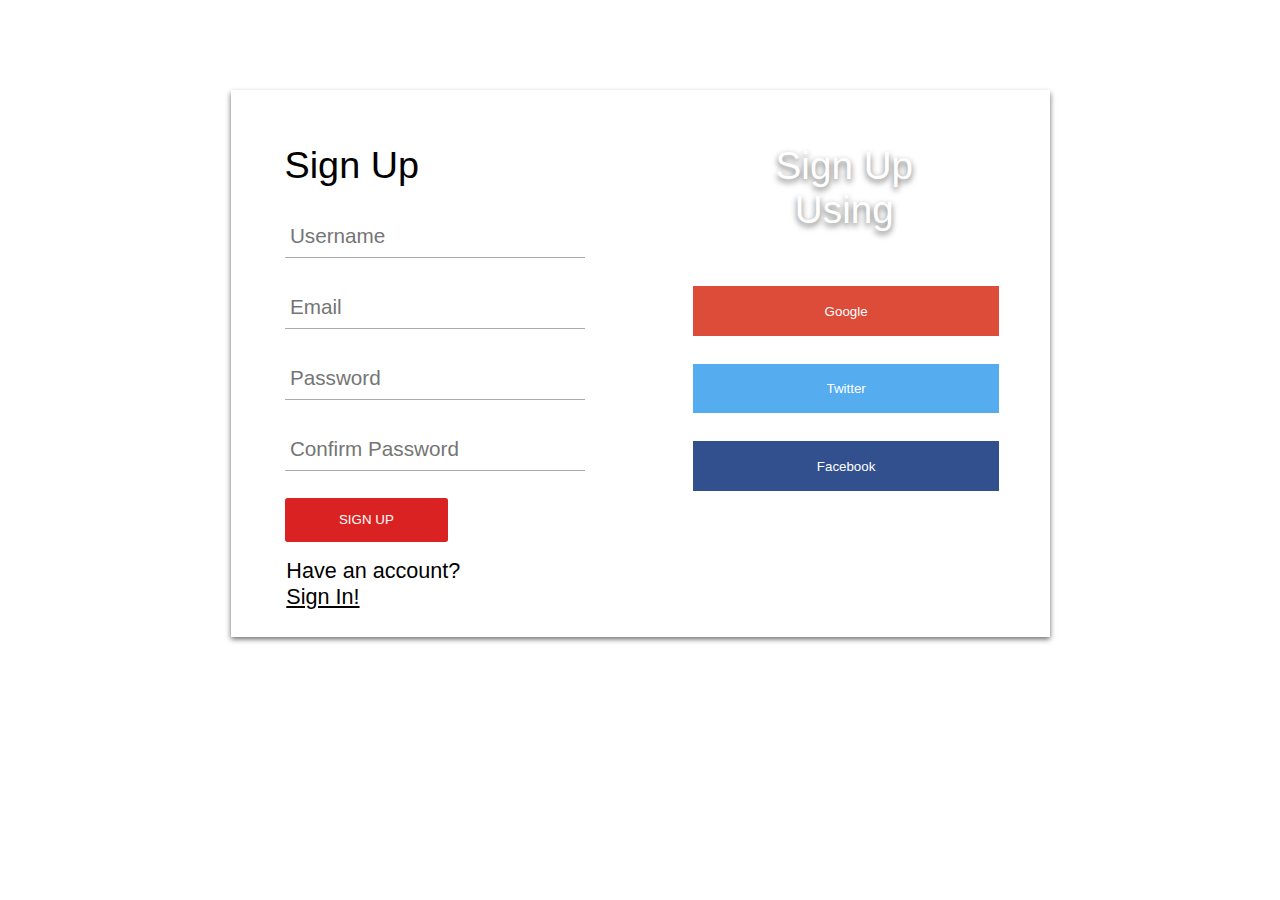
<file: signup.html>
<!DOCTYPE html>
<html lang="en">
<head>
    <meta charset="UTF-8">
    <meta http-equiv="X-UA-Compatible" content="IE=edge">
    <meta name="viewport" content="width=device-width, initial-scale=1.0">
    <title>SignUp</title>
    <link rel="stylesheet" href="signupstyle.css">
</head>
<body>
    
    <div id="login-box">
        
        <div class="left">
            <h1>Sign Up</h1>
            <input type="text" name="username" placeholder="Username">
            <input type="email" name="email" placeholder="Email">
            <input type="password" name="password" placeholder="Password">
            <input type="password" name="password2" placeholder="Confirm Password">
            <input type="submit" name="signup-button" value="Sign Up">
        </div>
        <div class="right">
            <span class="signinwith">Sign Up <br> Using <br></span>
            <button class="social google">Google</button>
            <button class="social twitter">Twitter</button>
            <button class="social facebook">Facebook</button>
        </div>
        <div class="next">
            Have an account? <br>
        <a href="loginhtml.html">Sign In!</a></div>
    </div>






    
    
</body>
</html>
</file>
<file: signupstyle.css>
body{
    margin: 0vh;
    padding: 0vh;
    background: white;
    background-size: cover;
    color: black;
    font-size: 2.4vh;
    font-family: sans-serif;
    font-weight: 300;
}
#login-box{
    position: relative;
    margin: 7% auto;
    height: 60.8vh;
    width: 91vh;
    background: #fff;
    box-shadow: 0vh 0.3vh 0.6vh rgba(0, 0,0, 0.6);
}
.left{
    position: absolute;
    top: 0vh;
    left: 0vh;
    box-sizing: border-box;
    padding: 6vh;
    width: 45.6vh;
    height: 60.8vh;
}
h1
{
    margin: 0vh 0vh 3.04vh 0vh;
    font-weight: 300;
    font-size: 4.2vh;
}
input[type="text"],input[type="password"],input[type="email"]
{
    display: block;
    box-sizing: border-box;
    margin-bottom: 3vh;
    padding: 0.6vh;
    width: 33.4vh;
    height: 4.9vh;
    border: none;
    outline: none;
    border-bottom: 0.15vh solid #aaa;
    font-family: sans-serif;
    font-weight: 400;
    font-size: 2.3vh;
    transition: 0.2s ease;
}
input[type="submit"]
{
    margin-bottom: 4.2vh;
    width: 18.2vh;
    height: 4.8vh;
    background: rgb(219, 34, 34);
    border: none;
    border-radius: 0.3vh;
    color: #fff;
    font-family: sans-serif;
    font-weight: 500;
    text-transform: uppercase;
    transition: 0.2s ease;
    cursor: pointer;
}
input[type="submit"]:hover,input[type="submit"]:focus{
    background: rgb(247, 15, 15);
    transition: 0.2s ease;
}
.right{
    position: absolute;
    top: 0vh;
    right: 0vh;
    box-sizing: border-box;
    padding: 6vh;
    width: 45.6vh;
    height: 60.8vh;
    background-image: url(https://cdn.stocksnap.io/img-thumbs/960w/abstract-background_0SRRVNMKBX.jpg) ;
    background-size: cover;
    background-position: center;
}
.right .signinwith{
    display: block;
    margin-bottom: 6.1vh;
    font-size: 4.3vh;
    color: #fff;
    text-align: center;
    text-shadow: 0vh 0.3vh 0.7vh rgba(0, 0,0, 0.6);
}
button.social{
    margin-bottom: 3.1vh;
    width: 34vh;
    height: 5.5vh;
    border: none;
    border-radius: 0.3;
    color: #fff;
    font-family: sans-serif;
    font-weight: 500;
    transition: 0.2s ease;
    cursor: pointer;
}
.facebook{
    background: #32508e;
}
.google{
    background: #dd4b39;
}
.twitter{
    background: #55acee;
}
.next{
    position: absolute;
    top: 52vh;
    left: 6.2vh;   
}
.next a{
    color: black;
}
.next a:hover{
    color: red;
}
</file>
